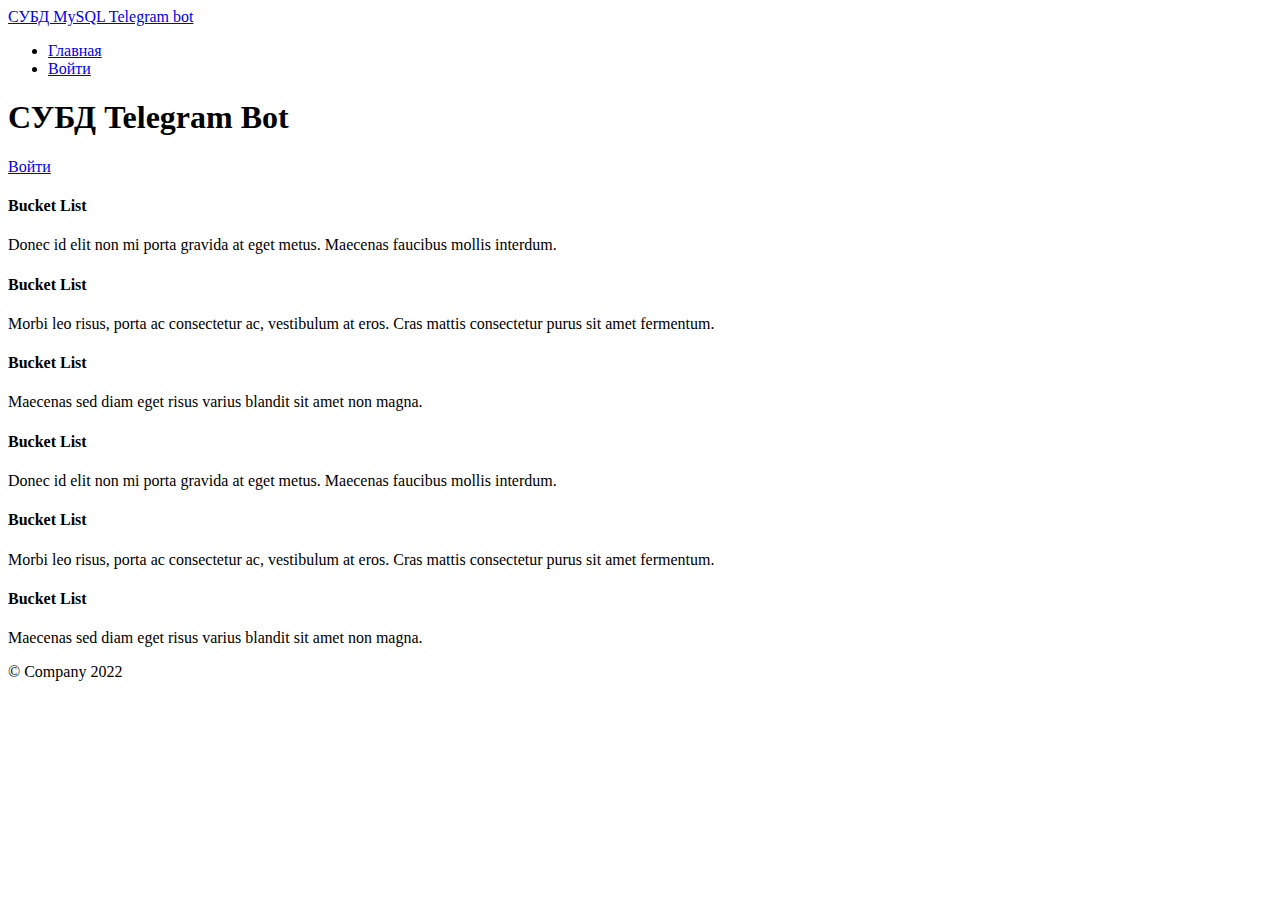
<file: templates/index.html>
<!DOCTYPE html>
<html lang="en">
	<head>
		 <meta charset="UTF-8">   
		<title>Главная</title>
		    
		<link
			href="https://cdn.jsdelivr.net/npm/bootstrap@5.1.3/dist/css/bootstrap.min.css"
			rel="stylesheet"
			integrity="sha384-1BmE4kWBq78iYhFldvKuhfTAU6auU8tT94WrHftjDbrCEXSU1oBoqyl2QvZ6jIW3"
			crossorigin="anonymous"
		/>
	</head>

	<body>
		    
		<div class="container">
			        
			<header class="header">
				            
				<nav
					class="d-flex flex-wrap justify-content-center py-3 mb-4 border-bottom"
				>
					<a
						href="/"
						class="d-flex align-items-center mb-3 mb-md-0 me-md-auto text-dark text-decoration-none"
					>
						<span class="fs-4">СУБД MySQL Telegram bot</span>
					</a>

					<ul class="nav nav-pills">
						<li class="nav-item">
							<a href="/" class="nav-link active" aria-current="page">Главная</a>
						</li>
						<li class="nav-item">
							<a href="/signin" class="nav-link">Войти</a>
						</li>
					</ul>
					                        
				</nav>
				                     
			</header>
			<div class="p-5 mb-4 bg-light rounded-3">
				<div class="container-fluid py-5 text-center">
					<h1 class="display-5 fw-bold">СУБД Telegram Bot</h1>
					       
					<p>
						<a class="btn btn-lg btn-success" href="signin" role="button"
							>Войти</a
						>
						            
					</p>
				</div>
			</div>

			        
			<div class="row marketing">
				            
				<div class="col-lg-6">
					                
					<h4>Bucket List</h4>
					                
					<p>
						Donec id elit non mi porta gravida at eget metus. Maecenas faucibus
						mollis interdum.
					</p>
					                                 
					<h4>Bucket List</h4>
					                
					<p>
						Morbi leo risus, porta ac consectetur ac, vestibulum at eros. Cras
						mattis consectetur purus sit amet fermentum.
					</p>

					                
					<h4>Bucket List</h4>
					                
					<p>Maecenas sed diam eget risus varius blandit sit amet non magna.</p>

					                
					<h4>Bucket List</h4>
					                
					<p>
						Donec id elit non mi porta gravida at eget metus. Maecenas faucibus
						mollis interdum.
					</p>

					                
					<h4>Bucket List</h4>
					                
					<p>
						Morbi leo risus, porta ac consectetur ac, vestibulum at eros. Cras
						mattis consectetur purus sit amet fermentum.
					</p>

					                
					<h4>Bucket List</h4>
					                
					<p>Maecenas sed diam eget risus varius blandit sit amet non magna.</p>
					            
				</div>
				        
			</div>

			        
			<footer class="footer">
				            
				<p>&copy; Company 2022</p>
				        
			</footer>

			    
		</div>
	</body>
</html>
</file>
